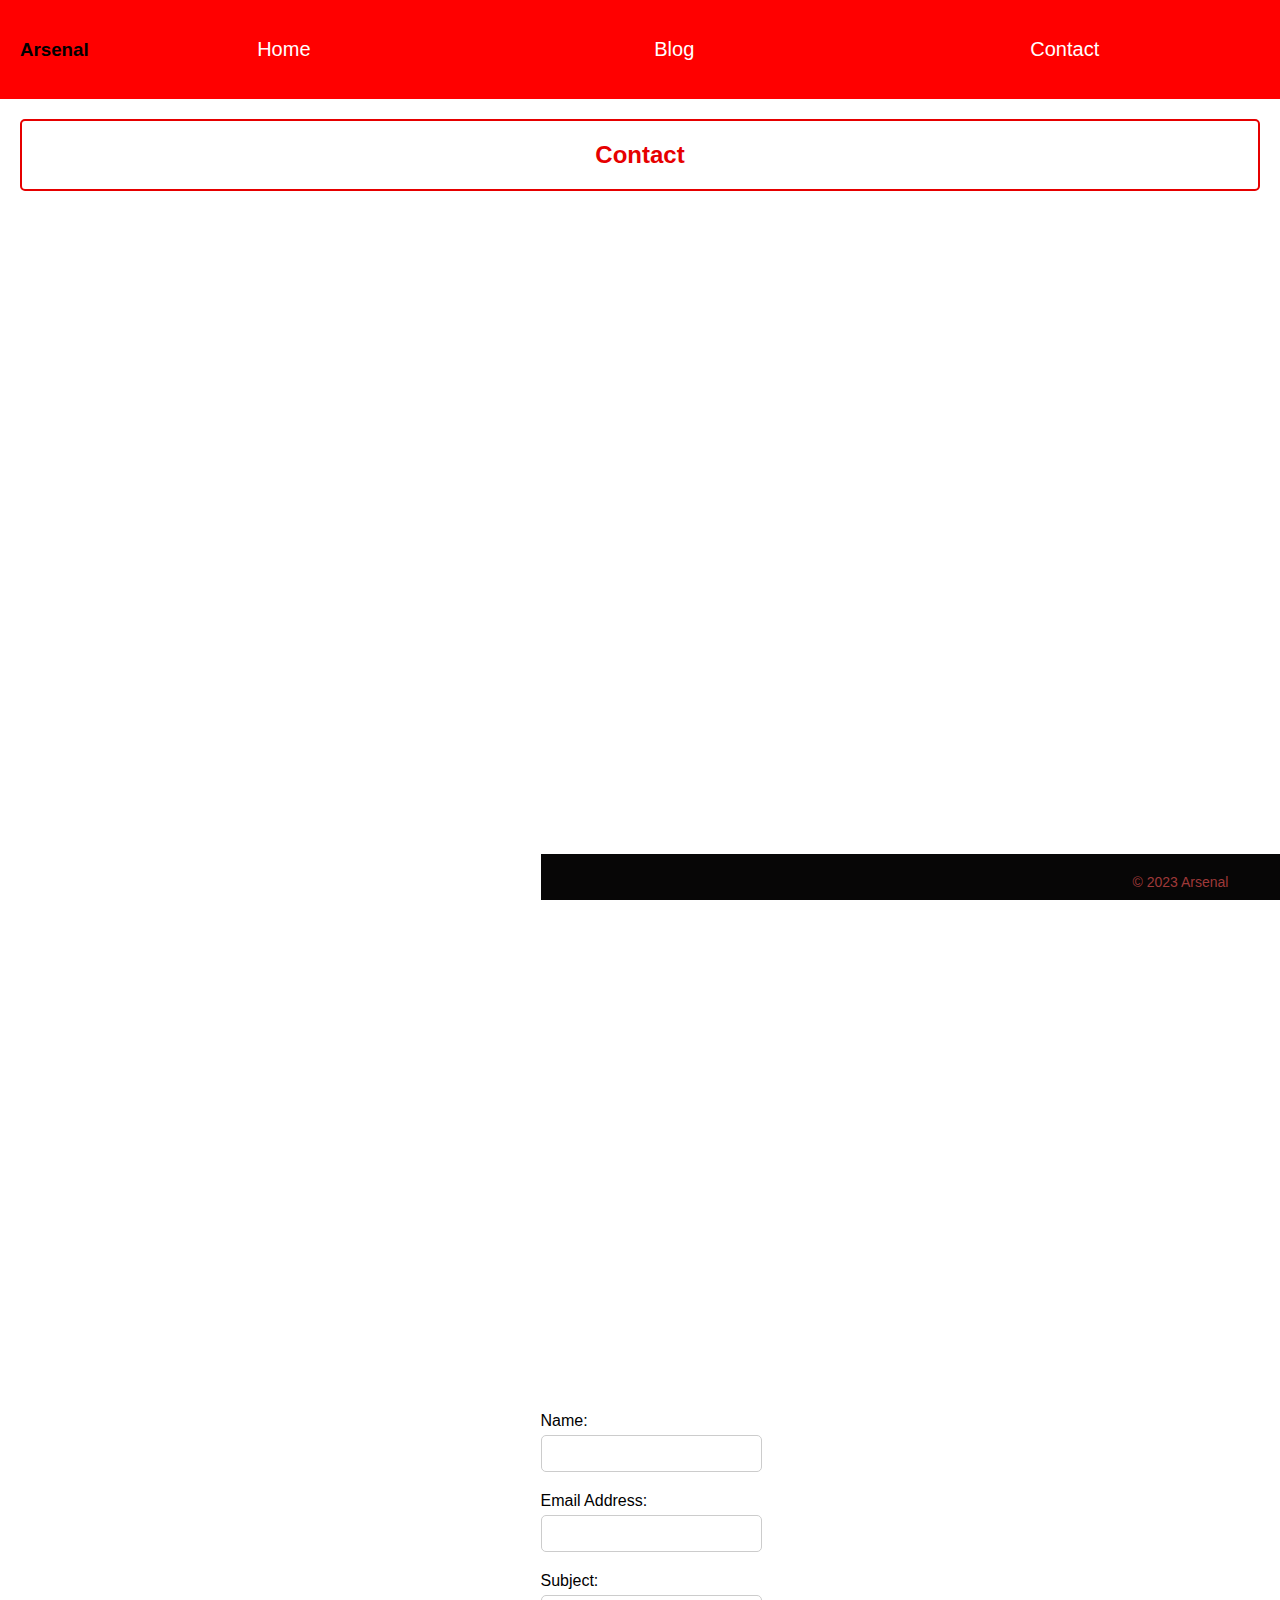
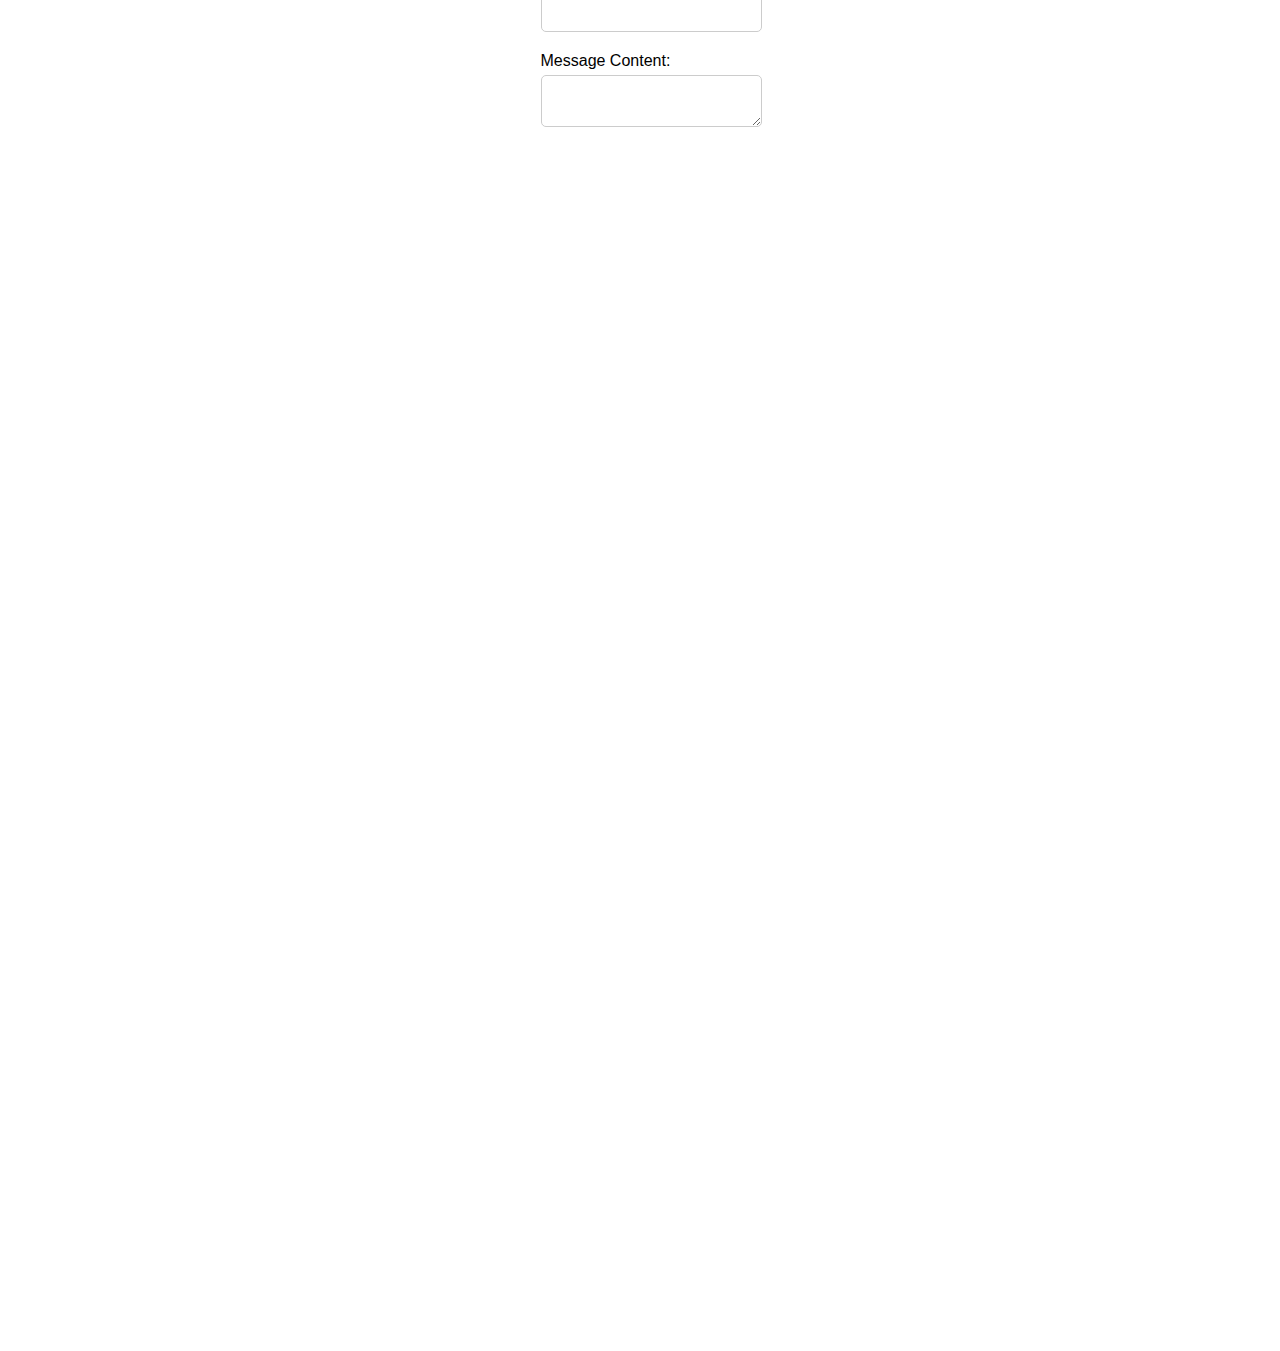
<file: Contact.html>
<!DOCTYPE html>
<html lang="en">
  <head>
    <meta charset="UTF-8" />
    <meta http-equiv="X-UA-Compatible" content="IE=edge" />
    <meta name="viewport" content="width=device-width, initial-scale=1.0" />
    <title>Document</title>
    <link rel="stylesheet" href="style.css" />
    <script src="index.js"></script>
  </head>
  <body>
    <div class="navbar">
      <h3>Arsenal</h3>
      <a href="./index.html">Home</a>
      <a href="./Blog.html">Blog</a>
      <a href="./Contact.html">Contact</a>
    </div>





    <div class="player-box">
      <h2> Contact
      </h2>
    </div>

    <div class="container">
      <form>
        <div class="form-group">
          <label for="name">Name:</label>
          <input type="text" id="name" name="name" minlength="6" required />
        </div>
        <div class="form-group">
          <label for="email">Email Address:</label>
          <input type="email" id="email" name="email" required />
        </div>
        <div class="form-group">
          <label for="subject">Subject:</label>
          <input
            type="text"
            id="subject"
            name="subject"
            minlength="16"
            required
          />
        </div>
        <div class="form-group">
          <label for="message">Message Content:</label>
          <textarea
            id="message"
            name="message"
            minlength="26"
            required
          ></textarea>
        
    </div>

    <div class="footer">
      <p>&copy; 2023 Arsenal</p>
    </div>
  </body>
</html>
</file>
<file: style.css>
body {
    margin: 0;
    padding: 0;
    font-family: Arial, sans-serif;
    background-color: white;
}

.navbar {
    background-color: red;
    display: flex;
    justify-content: space-between;
    align-items: center;
    padding: 20px;
}

.navbar a {
    color: white;
    text-decoration: none;
    margin: 0 10px;
    font-size: 20px;
    flex-basis: 100%;
    text-align: center;
}

.footer {
    background-color: #070606;
    display: flex;
    justify-content: center;
    align-items: center;
    padding: 10px;
    color: #9f3939;
    font-size: 14px;
    position: fixed;
    bottom: 0;
    width: 100%;
    box-sizing: border-box;
    text-align: center;
}

@media only screen and (max-width: 400px) {
    .navbar a {
        margin: 5px;
        font-size: 16px;
        flex-basis: 33.33%;
    }
}




























.wrapper {
    max-width: 1100px;
    width: 100%;
    position: relative;
  }
  .wrapper i {
    top: 50%;
    height: 50px;
    width: 50px;
    cursor: pointer;
    font-size: 1.25rem;
    position: absolute;
    text-align: center;
    line-height: 50px;
    background: #fff;
    border-radius: 50%;
    box-shadow: 0 3px 6px rgba(0,0,0,0.23);
    transform: translateY(-50%);
    transition: transform 0.1s linear;
  }
  .wrapper i:active{
    transform: translateY(-50%) scale(0.85);
  }
  .wrapper i:first-child{
    left: -22px;
  }
  .wrapper i:last-child{
    right: -22px;
  }
  .wrapper .carousel{
    display: grid;
    grid-auto-flow: column;
    grid-auto-columns: calc((100% / 3) - 12px);
    overflow-x: auto;
    scroll-snap-type: x mandatory;
    gap: 16px;
    border-radius: 8px;
    scroll-behavior: smooth;
    scrollbar-width: none;
  }
  .carousel::-webkit-scrollbar {
    display: none;
  }
  .carousel.no-transition {
    scroll-behavior: auto;
  }
  .carousel.dragging {
    scroll-snap-type: none;
    scroll-behavior: auto;
  }
  .carousel.dragging .card {
    cursor: grab;
    user-select: none;
  }
  .carousel :where(.card, .img) {
    display: flex;
    justify-content: center;
    align-items: center;
  }
  .carousel .card {
    scroll-snap-align: start;
    height: 342px;
    list-style: none;
    background: #b24949;
    cursor: pointer;
    padding-bottom: 15px;
    flex-direction: column;
    border-radius: 8px;
  }
  .carousel .card .img {
    background: #8B53FF;
    height: 148px;
    width: 148px;
    border-radius: 50%;
  }
  .card .img img {
    width: 140px;
    height: 140px;
    border-radius: 50%;
    object-fit: cover;
    border: 4px solid #e00606;
  }
  .carousel .card h2 {
    font-weight: 500;
    font-size: 1.56rem;
    margin: 30px 0 5px;
  }
  .carousel .card span {
    color: #6A6D78;
    font-size: 1.31rem;
  }
  @media screen and (max-width: 900px) {
    .wrapper .carousel {
      grid-auto-columns: calc((100% / 2) - 9px);
    }
  }
  @media screen and (max-width: 600px) {
    .wrapper .carousel {
      grid-auto-columns: 100%;
    }
  }






















  .player-box {
    background-color: #fff;
    border: 2px solid #e60000;
    border-radius: 5px;
    padding: 20px;
    margin: 20px;
    text-align: center;
  }
  
  .player-box h2 {
    font-size: 24px;
    color: #e60000;
    margin: 0;
  }

  











  .carousel {
    width: 80%;
    margin: 0 auto;
    position: relative;
  }
  
  .carousel-slide {
    display: flex;
    width: 100%;
    overflow-x: auto;
    scroll-snap-type: x mandatory;
  }
  
  .carousel-slide::-webkit-scrollbar {
    display: none;
  }
  
  img {
    width: 50%;
    scroll-snap-align: start;
  }
  
  button {
    position: absolute;
    top: 50%;
    transform: translateY(-50%);
    z-index: 10;
    background: none;
    border: none;
    font-size: 36px;
    cursor: pointer;
  }
  
  #prevBtn {
    left: 0;
  }
  
  #nextBtn {
    right: 0;
  }








































  .carousel {
    position: relative;
    width: 100%;
    max-width: 600px;
    margin: 0 auto;
  }
  
  .slider {
    display: flex;
    overflow: hidden;
  }
  
  .slide {
    flex: 0 0 100%;
    width: 100%;
    transition: transform 0.5s ease-in-out;
  }
  
  .prev,
  .next {
    position: absolute;
    top: 50%;
    transform: translateY(-50%);
    color: #fff;
    font-size: 24px;
    text-decoration: none;
    padding: 16px;
    background-color: rgba(0, 0, 0, 0.5);
  }
  
  .prev {
    left: 0; 
  }
  
  .next {
    right: 0;
  }
  

























  .next-match-box {
    display: flex;
    align-items: center;
    justify-content: center;
    margin: 50px auto;
    width: 80%;
    max-width: 800px;
    background-color: rgb(240, 3, 3);
    border-radius: 10px;
    padding: 20px;
  }
  
  .next-match-box img {
    height: 150px;
    margin-right: 20px;
    object-fit: cover;
  }
  
  .match-info h2 {
    font-size: 24px;
    margin-bottom: 10px;
  }
  
  .match-info p {
    font-size: 18px;
    margin: 5px 0;
  }
  
  .match-info a {
    display: inline-block;
    margin-top: 10px;
    padding: 10px 20px;
    background-color: #ff0;
    color: #000;
    text-decoration: none;
    border-radius: 5px;
    transition: background-color 0.3s ease;
  }
  
  .match-info a:hover {
    background-color: #f80;
  }
  













  .container {
    max-width: 400px;
    margin: 0 auto;
    padding: 20px;
  }
  
  #search-box {
    width: 100%;
    padding: 10px;
    margin-bottom: 10px;
  }
  
  #image-gallery {
    display: flex;
    flex-wrap: wrap;
    justify-content: left;
  }
  
  .gallery-image {
    width: 150px;
    height: 150px;
    margin: 10px;
    background-size: cover;
  }
  
  @media (max-width: 400px) {
    .gallery-image {
      width: calc(50% - 20px);
    }
  }
















































































  .slider {
    max-width: 400px;
    margin: 0 auto;
    text-align: center;
  }
  
  .slides {
    position: relative;
    width: 100%;
    height: 0;
    padding-bottom: 60%; 
    overflow: hidden;
  }
  
  .slide {
    position: absolute;
    top: 0;
    left: 0;
    width: 100%;
    height: 100%;
    opacity: 0;
    transition: opacity 0.5s ease-in-out;
  }
  
  .slides input[name="slider"]:checked + .slides .slide {
    opacity: 1;
  }
  
  .navigation {
    position: absolute;
    bottom: 20px;
    left: 0;
    right: 0;
    margin: 0 auto;
    text-align: center;
  }
  
  .navigation label {
    display: inline-block;
    width: 12px;
    height: 12px;
    border-radius: 50%;
    border: 2px solid #000;
    margin: 0 6px;
    cursor: pointer;
  }
  
  .navigation label:hover {
    background-color: #000;
  }
  
  .slides input[name="slider"]:checked + .navigation label {
    background-color: #000;
  }
  












































  .container {
    display: flex;
    flex-wrap: wrap;
    justify-content: center;
  }
  
  .box {
    width: 400px;
    margin: 10px;
    text-align: center;
  }
  
  img {
    max-width: 100%;
    height: auto;
  }
  
  p {
    margin-top: 10px;
  }


































































  .container {
    display: flex;
    flex-wrap: wrap;
    justify-content: center;
    align-items: flex-start;
  }
  
  .box {
    width: 200px;
    margin: 10px;
    padding: 20px;
    background-color: white;
    border-radius: 5px;
    box-shadow: 0 2px 4px rgba(0, 0, 0, 0.1);
    text-align: center;
  }
  
  h2 {
    margin-top: 0;
  }
  
  p {
    margin-bottom: 0;
  }


































  

















































































  


































  
























































  .carousel-container {
    display: flex;
    justify-content: center;
    align-items: center;
    width: 100%;
    height: 100vh;
    overflow: hidden;
  }
  
  .carousel {
    display: flex;
    width: 100%;
    height: 100%;
    animation: carousel-slide 10s infinite;
  }
  
  .carousel img {
    width: 50%;
    height: 50%;
    object-fit: cover;
  }
  
  @keyframes carousel-slide {
    0% {
      transform: translateX(0%);
    }
    12.5% {
      transform: translateX(-100%);
    }
    25% {
      transform: translateX(-200%);
    }
    37.5% {
      transform: translateX(-300%);
    }
    50% {
      transform: translateX(-400%);
    }
    62.5% {
      transform: translateX(-300%);
    }
    75% {
      transform: translateX(-100%);
    }
    87.5% {
      transform: translateX(-100%);
    }
    100% {
      transform: translateX(0%);
    }
  }
































































































  





















































  .wrapper{
  display: flex;
  max-width: 1200px;
  position: relative;
}
.wrapper i{
  top: 50%;
  height: 44px;
  width: 44px;
  color: #343F4F;
  cursor: pointer;
  font-size: 1.15rem;
  position: absolute;
  text-align: center;
  line-height: 44px;
  background: #fff;
  border-radius: 50%;
  transform: translateY(-50%);
  transition: transform 0.1s linear;
}
.wrapper i:active{
  transform: translateY(-50%) scale(0.9);
}
.wrapper i:hover{
  background: #f2f2f2;
}
.wrapper i:first-child{
  left: -22px;
  display: none;
}
.wrapper i:last-child{
  right: -22px;
}
.wrapper .carousel{
  font-size: 0px;
  cursor: pointer;
  overflow: hidden;
  white-space: nowrap;
  scroll-behavior: smooth;
}
.carousel.dragging{
  cursor: grab;
  scroll-behavior: auto;
}
.carousel.dragging img{
  pointer-events: none;
}
.carousel img{
  height: 340px;
  object-fit: cover;
  user-select: none;
  margin-left: 14px;
  width: calc(100% / 3);
}
.carousel img:first-child{
  margin-left: 0px;
}
@media screen and (max-width: 400px) {
  .carousel img{
    width: calc(100% / 2);
  }
}
@media screen and (max-width: 550px) {
  .carousel img{
    width: 100%;
  }
}
  












































.gallery-container {
  display: flex;
  justify-content: center;
  align-items: center;
  height: 100vh;
}

.tab-gallery {
  display: flex;
  justify-content: center;
  flex-wrap: wrap;
}

.tab-gallery img {
  width: 150px;
  height: 150px;
  margin: 10px;
  cursor: pointer;
}

.image-overlay {
  position: fixed;
  top: 0;
  left: 0;
  width: 100%;
  height: 100%;
  display: none;
  justify-content: center;
  align-items: center;
  background-color: rgba(0, 0, 0, 0.8);
}

.expanded-image {
  max-width: 90%;
  max-height: 90%;
}

.close {
  position: absolute;
  top: 20px;
  right: 30px;
  font-size: 35px;
  color: #f1f1f1;
  cursor: pointer;
}


@media (max-width: 400px) {
  .tab-gallery img {
    width: 100px;
    height: 100px;
  }
}


.box {
  width: 80%;
  padding: 20px;
  background-color: #ea7575;
  border: 2px solid #ff0000;
  border-radius: 10px;
}








































.center {
  display: block;
  margin-left: auto;
  margin-right: auto;
  width: 50%;
}








































































  
  
  


  
  























  













































































  











  
  





























































  












































































































































  




































  
  











  











  

  
































.container {
  display: flex;
  justify-content: center;
  align-items: center;
  height: 200vh;
}

.fluid-module {
  width: 80%;
  max-width: 800px;
  padding: 20px;
  background-color: #f2f2f2;
  border-radius: 10px;
  text-align: center;
}

.module-textarea {
  width: 100%;
  height: 300px;
  padding: 10px;
  font-size: 16px;
  resize: none;
  box-sizing: border-box;
}


@media (max-width: 400px) {
  .fluid-module {
    width: 90%;
    max-width: 400px;
  }

  .module-textarea {
    height: 200px;
  }
}


























.container {
  display: flex;
  justify-content: center;
  align-items: center;
  height: 300vh;
}

.gallery {
  display: grid;
  grid-template-columns: repeat(auto-fit, minmax(200px, 1fr));
  gap: 20px;
  max-width: 500px;
}

.gallery-item {
  width: 100%;
}

.gallery-item img {
  width: 100%;
  height: auto;
}


@media (max-width: 400px) {
  .gallery {
    grid-template-columns: repeat(auto-fit, minmax(150px, 1fr));
  }
}






















































.container {
  max-width: 400px;
  margin: 0 auto;
  padding: 20px;
}

h2 {
  text-align: center;
  margin-bottom: 20px;
}

.form-group {
  margin-bottom: 20px;
}

label {
  display: block;
  margin-bottom: 5px;
}

input,
textarea {
  width: 100%;
  padding: 10px;
  border-radius: 5px;
  border: 1px solid #ccc;
}

button[type="submit"] {
  width: 100%;
  padding: 10px;
  border-radius: 5px;
  background-color: #4CAF50;
  color: white;
  border: none;
  margin-top: 20px;
}

button[type="submit"]:hover {
  background-color: #45a049;
}



















































.container {
  display: flex;
  justify-content: center;
}

.image-container {
  margin: 20px;
  text-align: center;
}

.image-container img {
  width: 200%;
  max-width: 400px;
  height: auto;
}

.image-text {
  margin-top: 10px;
}
</file>
